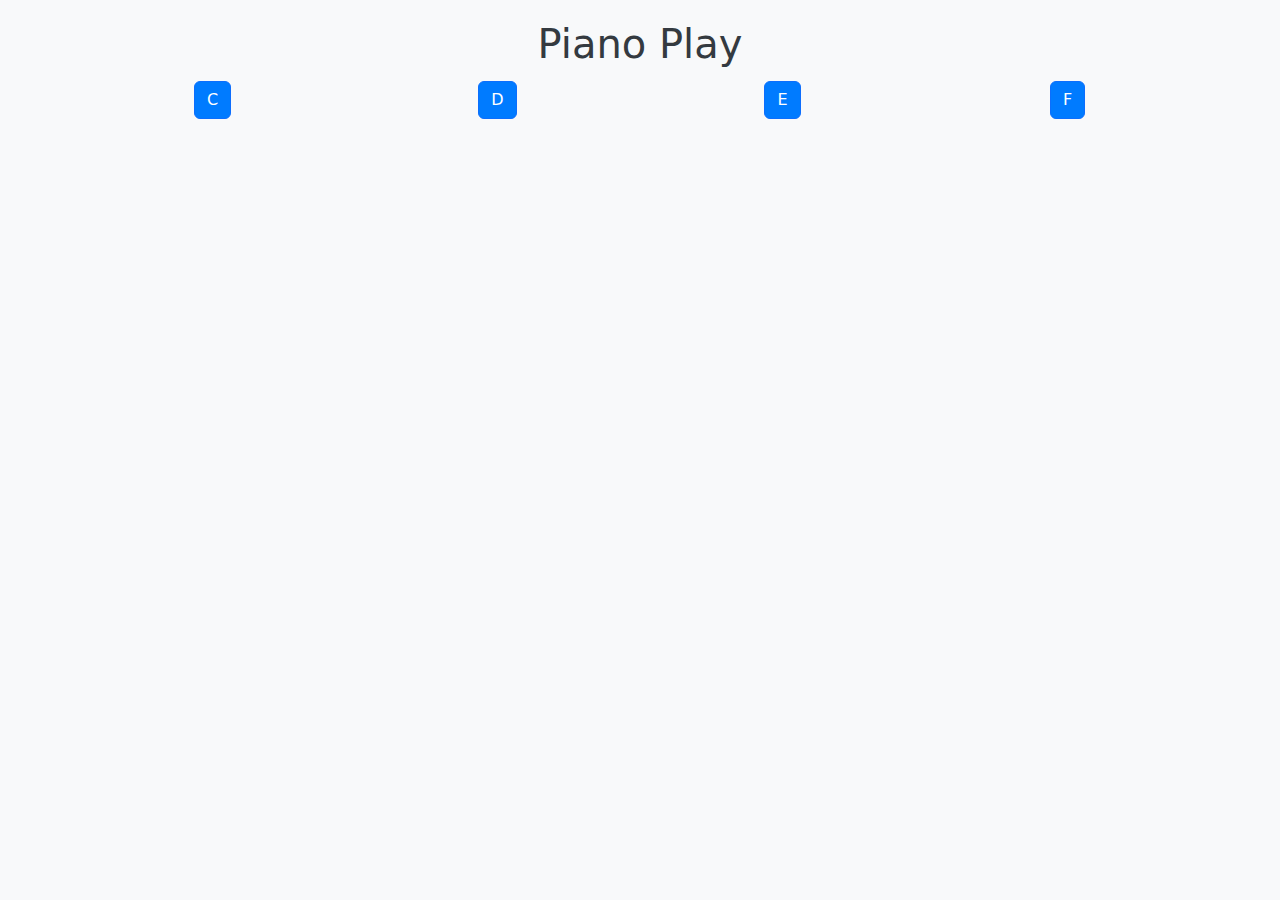
<file: piano.html>
<!DOCTYPE html>
<html lang="en">
<head>
<meta charset="UTF-8">
<meta name="viewport" content="width=device-width, initial-scale=1.0">
<title>Stylish Piano Play with Bootstrap</title>
<link href="https://cdn.jsdelivr.net/npm/bootstrap@5.1.0/dist/css/bootstrap.min.css" rel="stylesheet">
<style>
    body {
        background-color: #f8f9fa;
    }
    h1 {
        color: #343a40;
        margin-top: 20px;
    }
    .btn-primary {
        background-color: #007bff;
        color: #fff;
        margin: 5px;
    }
    .btn-primary:hover {
        background-color: #0056b3;
    }
</style>
</head>
<body>
<div class="container text-center">
    <h1>Piano Play</h1>
    <div class="row">
        <div class="col">
            <button class="btn btn-primary" onclick="playSound('C')">C</button>
        </div>
        <div class="col">
            <button class="btn btn-primary" onclick="playSound('D')">D</button>
        </div>
        <div class="col">
            <button class="btn btn-primary" onclick="playSound('E')">E</button>
        </div>
        <div class="col">
            <button class="btn btn-primary" onclick="playSound('F')">F</button>
        </div>
    </div>
</div>

<audio id="audio" src=""></audio>

<script>
function playSound(note) {
    let audio = document.getElementById('audio');
    switch(note) {
        case 'C':
            audio.src = 'audio/C1.mp3';
            break;
        case 'D':
            audio.src = 'audio/D1.mp3';
            break;
        case 'E':
            audio.src = 'audio/E1.mp3';
            break;
        case 'F':
            audio.src = 'audio/F1.mp3';
            break;
        default:
            audio.src = '';
    }
    audio.play();
}
</script>
</body>
</html>
</file>
